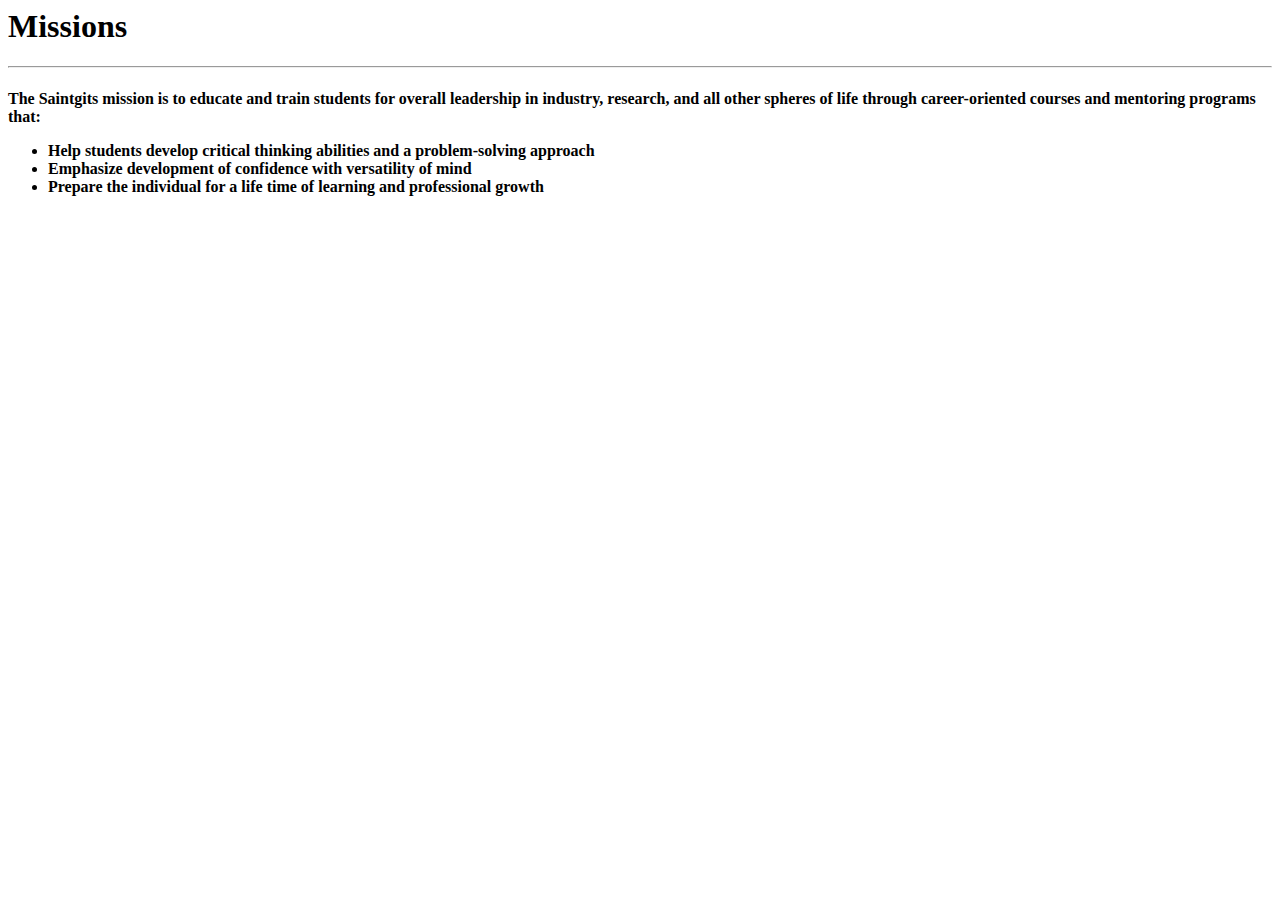
<file: about.html>
<doctype html>
<html>
 <head>
  <title>SAINTGITS | ABOUT US </title>
  <link rel="stylesheet" type="text/css" href="Z:\Zeb\S4\WEB Development\HTML\College Website\styles.css">
 </head>
 <body>
  <h1 class="abt">Missions</h1>
  <hr>
   <h4>The Saintgits mission is to educate and train students for overall leadership in industry, research, and all other spheres of life through career-oriented courses and mentoring programs that:
 <ul>
  <li> Help students develop critical thinking abilities and a problem-solving approach
  <li> Emphasize development of confidence with versatility of mind
  <li> Prepare the individual for a life time of learning and professional growth

 </ul>
</file>
